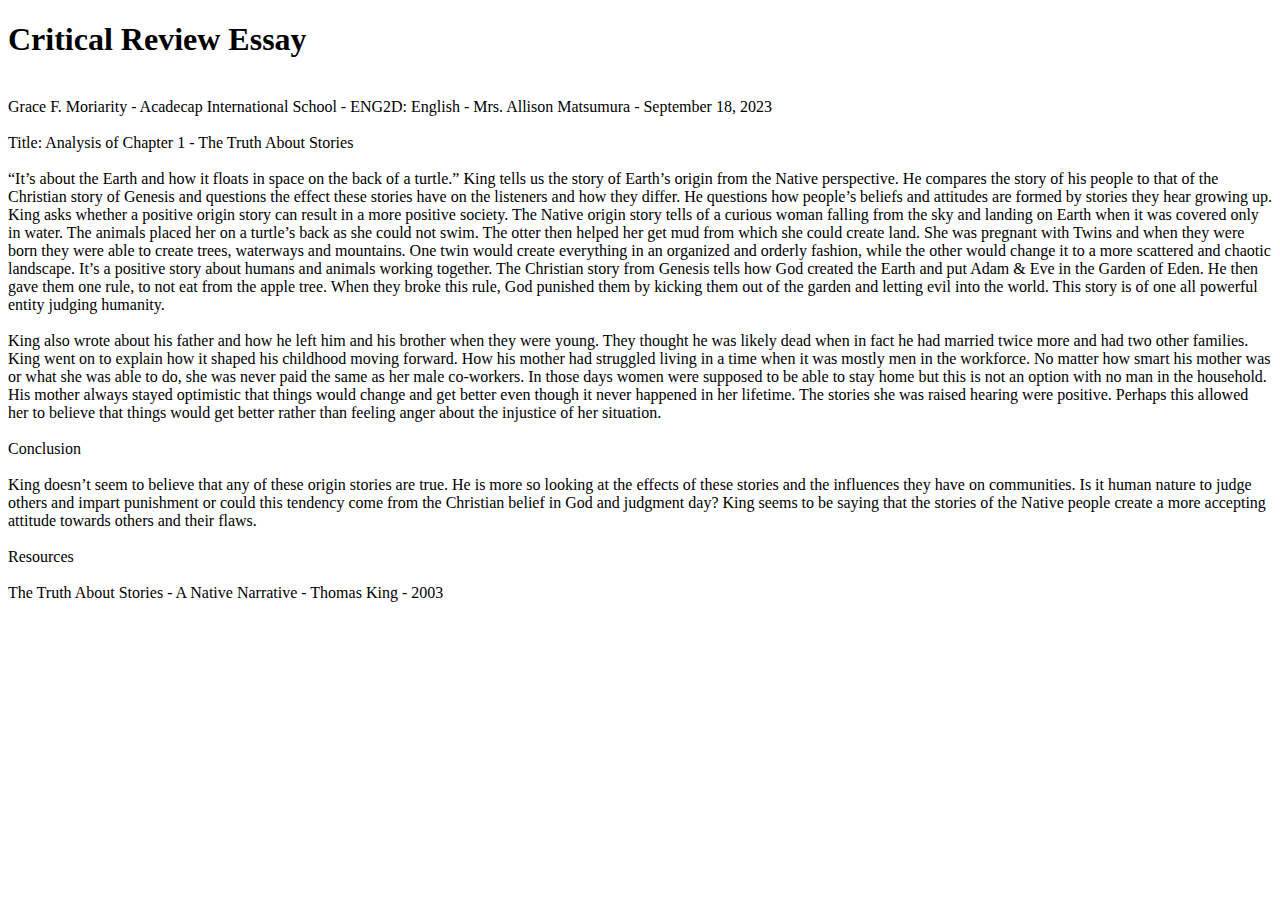
<file: Critical Review Essay.html>
<!DOCTYPE html>

<body>
    <h1>Critical Review Essay</h1>
</body>
<p> 
    <br> Grace F. Moriarity  -  Acadecap International School  -  ENG2D: English  -  Mrs. Allison Matsumura  -  September 18, 2023
    <br>
    <br> Title: Analysis of Chapter 1 - The Truth About Stories
    <br>
    <br>“It’s about the Earth and how it floats in space on the back of a turtle.” King tells us the story of Earth’s origin from the Native perspective. He compares the story of his people to that of the Christian story of Genesis and questions the effect these stories have on the listeners and how they differ. He questions how people’s beliefs and attitudes are formed by stories they hear growing up. King asks whether a positive origin story can result in a more positive society.
The Native origin story tells of a curious woman falling from the sky and landing on Earth when it was covered only in water. The animals placed her on a turtle’s back as she could not swim. The otter  then helped her get mud from which she could create land. She was pregnant with Twins and when they were born they were able to create trees, waterways and mountains. One twin would create everything in an organized and orderly fashion, while the other would change it to a more scattered and chaotic landscape. It’s a positive story about humans and animals working together.
The Christian story from Genesis tells how God created the Earth and put Adam & Eve in the Garden of Eden. He then gave them one rule, to not eat from the apple tree. When they broke this rule, God punished them by kicking them out of the garden and letting evil into the world. This story is of one all powerful entity judging humanity.
<br>
<br> King also wrote about his father and how he left him and his brother when they were young. They thought he was likely dead when in fact he had married twice more and had two other families. King went on to explain how it shaped his childhood moving forward. How his mother had struggled living in a time when it was mostly men in the workforce. No matter how smart his mother was or what she was able to do, she was never paid the same as her male co-workers. In those days women were supposed to be able to stay home but this is not an option with no man in the household. His mother always stayed optimistic that things would change and get better even though it never happened in her lifetime. The stories she was raised hearing were positive. Perhaps this allowed her to believe that things would get better rather than feeling anger about the injustice of her situation.
<br>
<br>Conclusion 
<br>
<br>King doesn’t seem to believe that any of these origin stories are true. He is more so looking at the effects of these stories and the influences they have on communities. Is it human nature to judge others and impart punishment or could this tendency come from the Christian belief in God and judgment day? King seems to be saying that the stories of the Native people create a more accepting attitude towards others and their flaws.
<br>
<br>Resources
<br>
<br>The Truth About Stories - A Native Narrative - Thomas King - 2003
<br>
</p>
</file>
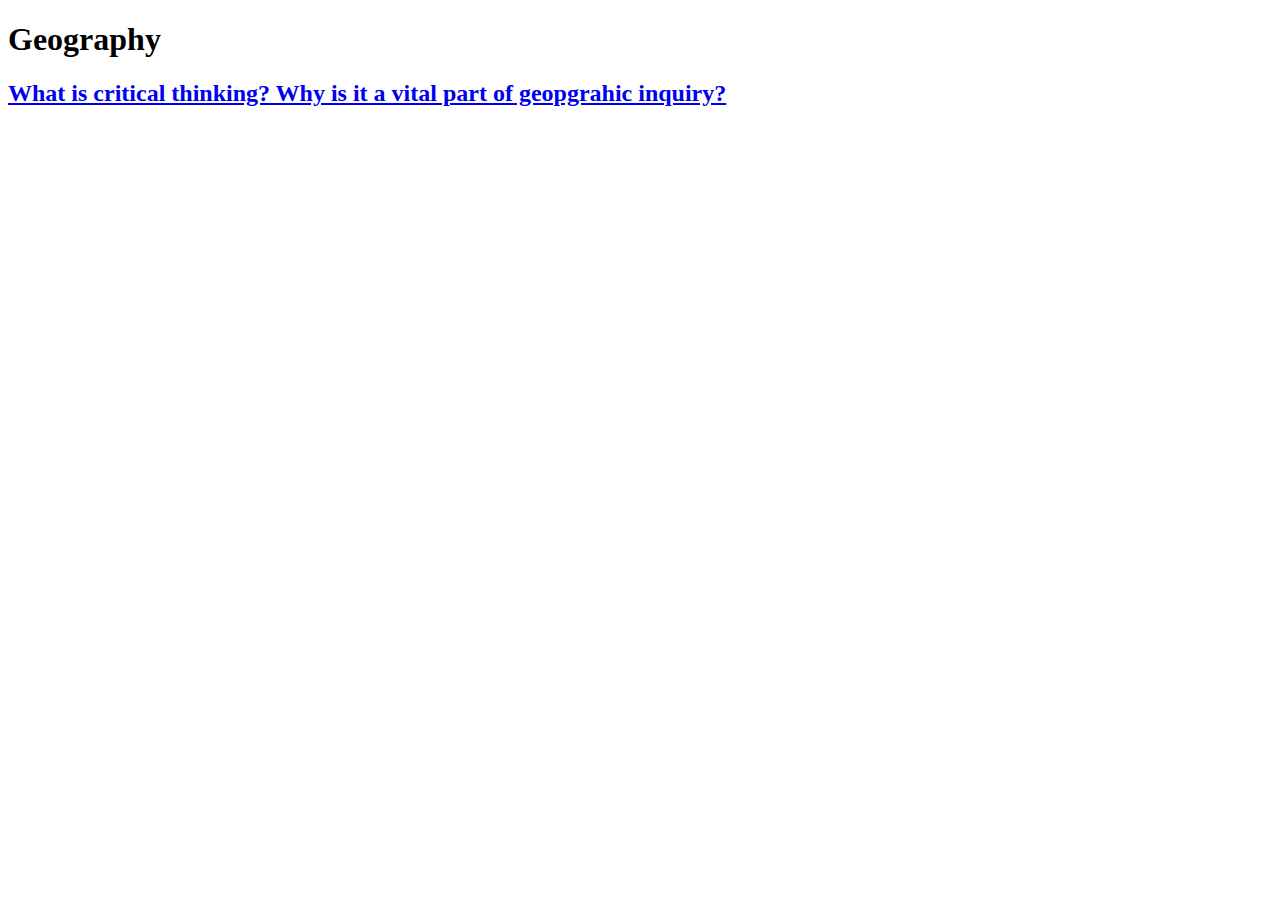
<file: Geography.html>
<!DOCTYPE html>

<body>
    <h1>Geography</h1>
</body>
<h2><a href="8 What is critical thinking_ Why is it a v">What is critical thinking?  
    Why is it a vital part of geopgrahic inquiry?</a></h2>
</file>
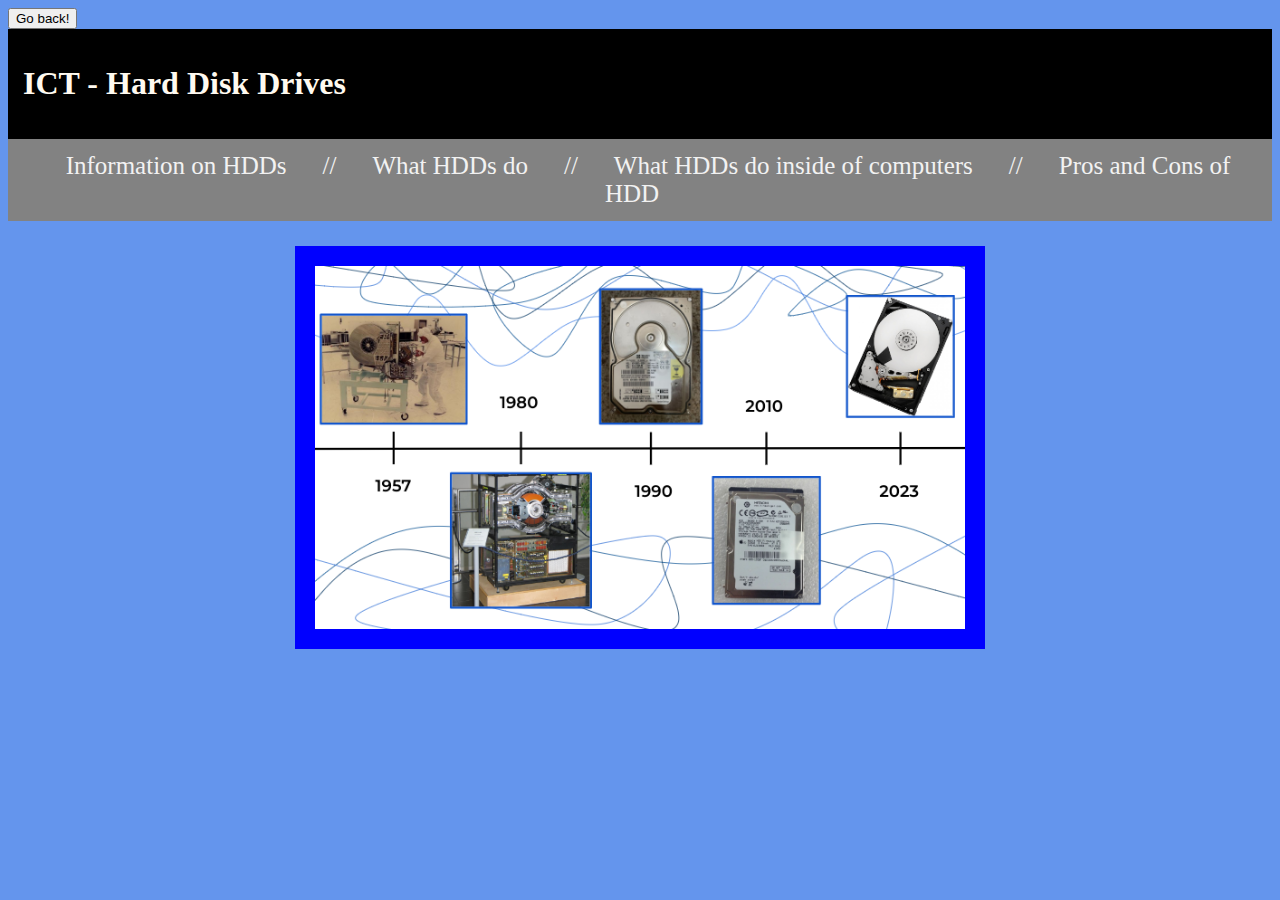
<file: ICT.html>
<!DOCTYPE html>
<form>
    <input type="button" value="Go back!" onclick="history.back()">
   </form>
<html>
<head>
    <title>ICT</title>
    <link rel="stylesheet" href="ICT.css">
</head>
<body>
<div class="title">
    <h1>ICT - Hard Disk Drives</h1>
</div>
<div class="topnav">
<div>
    <a href="information.html"> Information on HDDs</a>
    <span>//</span>
    <a href="What it does.html"> What HDDs do</a>
    <span>//</span>
    <a href="What it does inside of a computer.html"> What HDDs do inside of computers</a>
    <span>//</span>
    <a href="Pros and Cons of HDD.html"> Pros and Cons of HDD</a>
</div>
</div>
    <div class="midile"> 
        <div>
<img src="Screenshot 2023-10-04 9.45.00 AM.png" width="650">
        </div>   
    </div>
</body>
</html>
</file>
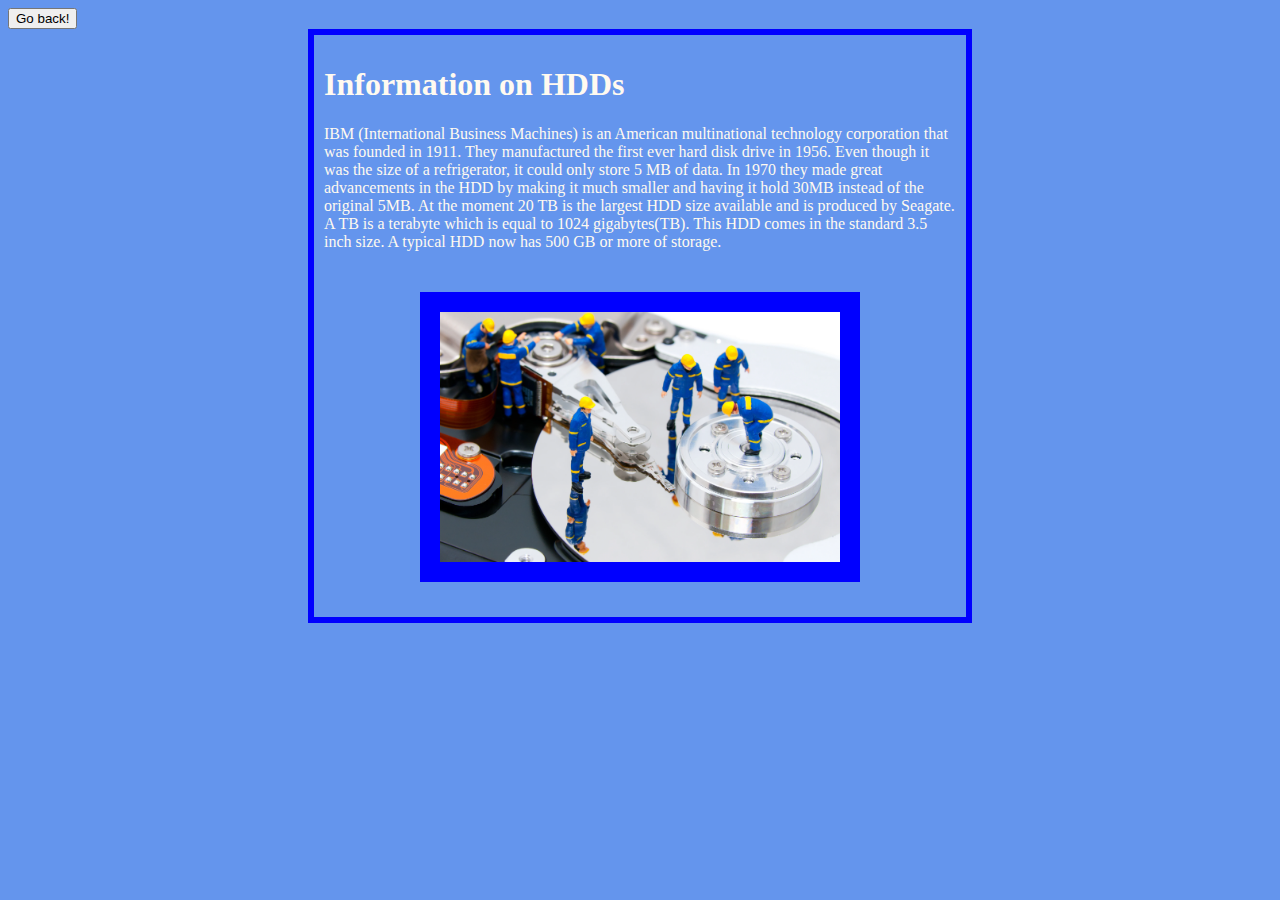
<file: information.html>
<!DOCTYPE html>
<form>
    <input type="button" value="Go back!" onclick="history.back()">
   </form>
<head>
    <link rel="stylesheet" href="ICT.css">
</head>
<body>
<div class=" flex">
    <div class="blok">
        <h1>Information on HDDs</h1>
<p> 
    IBM (International Business Machines) is an American multinational technology corporation that was founded in 1911. They manufactured the first ever hard disk drive in 1956. Even though it was the size of a refrigerator, it could only store 5 MB of data. In 1970 they made great advancements in the HDD by making it much smaller and having it hold 30MB instead of the original 5MB. At the moment 20 TB is the largest HDD size available and is produced by Seagate. A TB is a terabyte which is equal to 1024 gigabytes(TB). This HDD comes in the standard 3.5 inch size. A typical HDD now has 500 GB or more of storage.
</p>
<div class="midile"> 
    <img src="Screenshot 2023-10-31 9.33.05 AM.png" width="400">
</div>
    </div>   
</div>
</body>
</file>
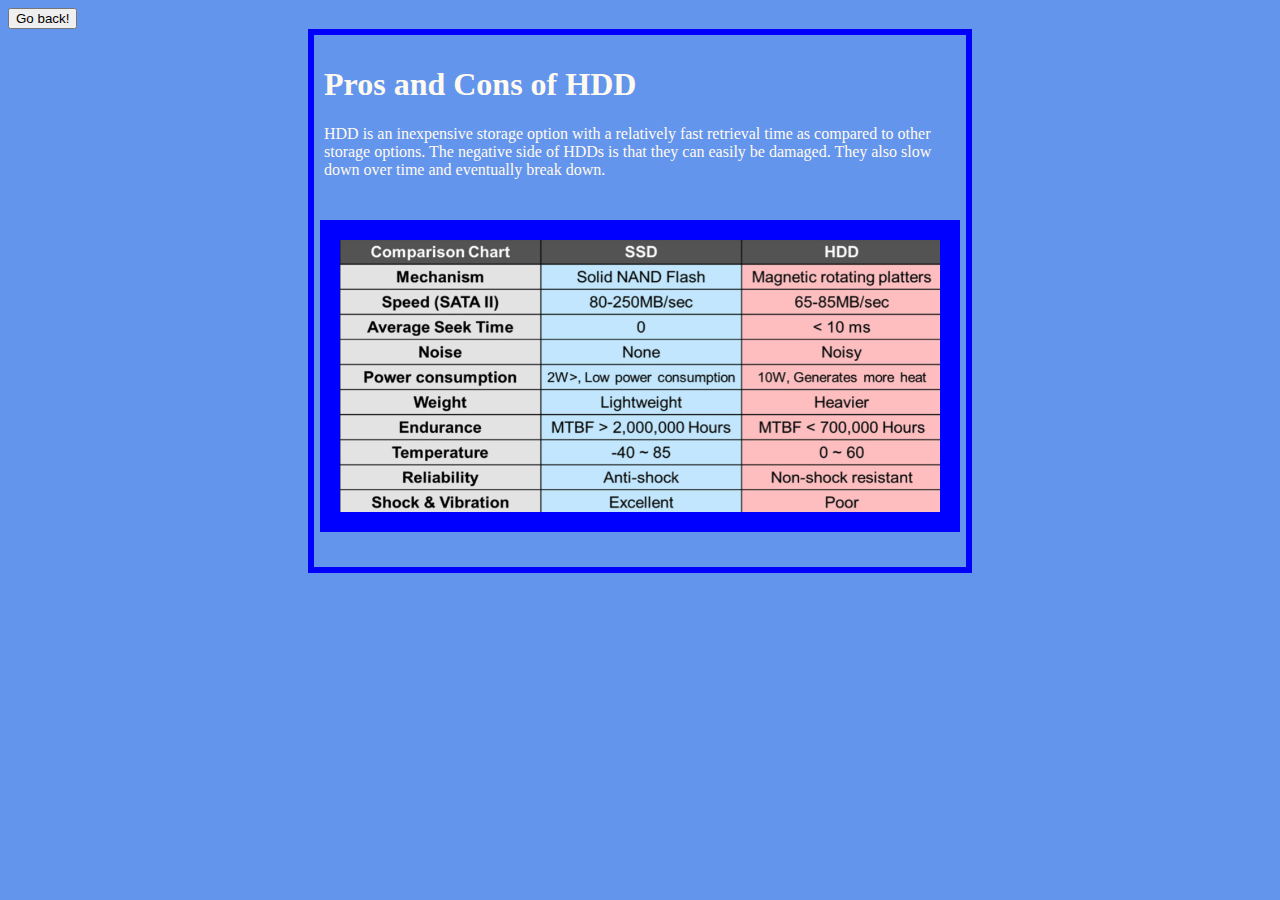
<file: Pros and Cons of HDD.html>
<!DOCTYPE html>
<form>
    <input type="button" value="Go back!" onclick="history.back()">
   </form>
<head>
    <link rel="stylesheet" href="ICT.css">
</head>
<body>
<div class=" flex">
    <div class="blok">
    <h1>Pros and Cons of HDD</h1>
<p> 
    HDD is an inexpensive storage option with a relatively fast retrieval time as compared to other storage options. The negative side of HDDs is that they can easily be damaged. They also slow down over time and eventually break down.

</p>
<div class="midile"> 
    <img src="image0 (3).jpeg" width="600">
</div>
    </div>   
</div>
</body>
</file>
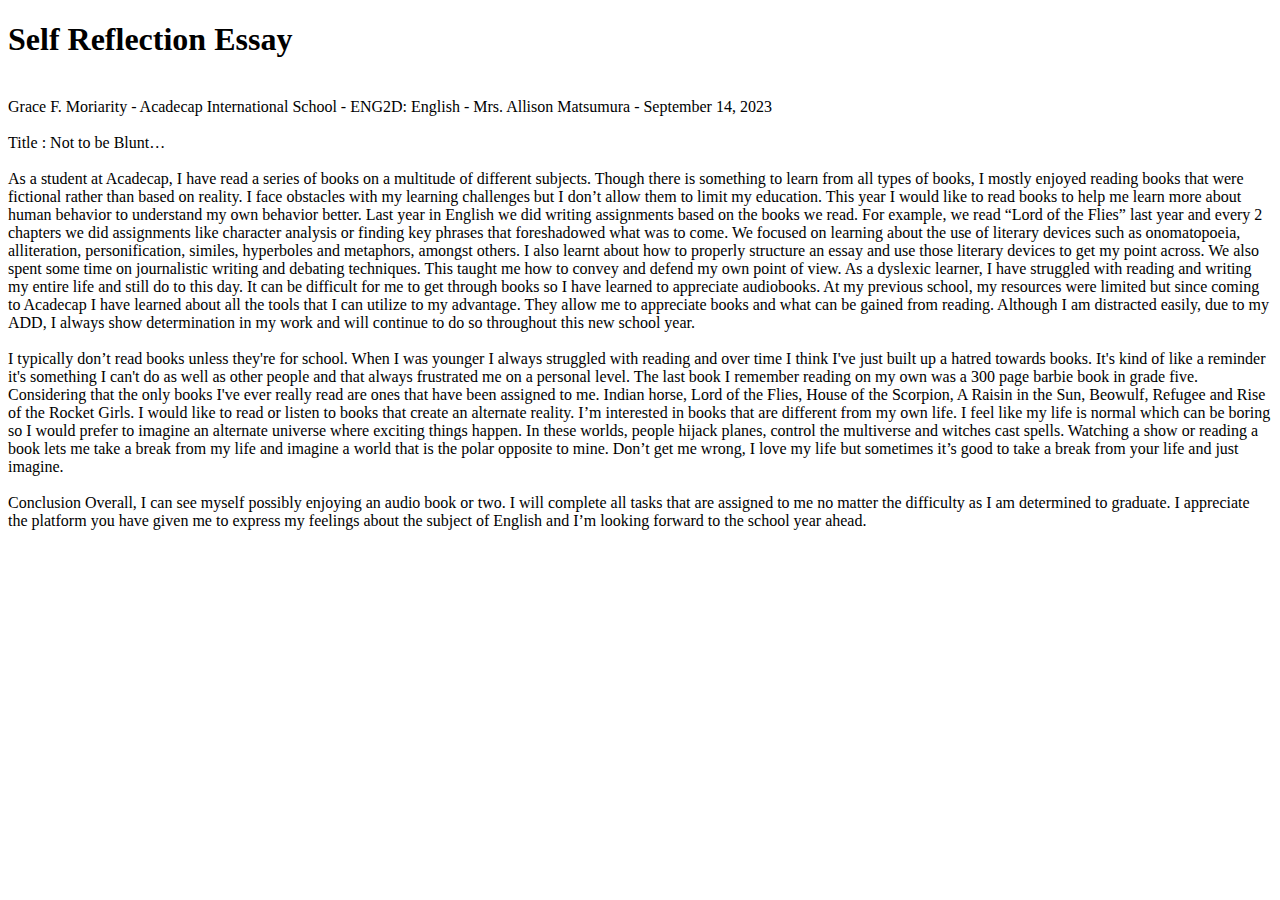
<file: Self Reflection Essay.html>
<!DOCTYPE html>

<body>
    <h1>Self Reflection Essay</h1>
</body>
<p> 
<br>    Grace F. Moriarity  -  Acadecap International School  -  ENG2D: English  - Mrs. Allison Matsumura  -   September 14, 2023
<br>

    <br> Title : Not to be Blunt…
    <br>
        <br> As a student at Acadecap, I have read a series of books on a multitude of different subjects. Though there is something to learn from all types of books, I mostly enjoyed reading books that were fictional rather than based on reality. I face obstacles with my learning challenges but I don’t allow them to limit my education. This year I would like to read books to help me learn more about human behavior to understand my own behavior better. 
           Last year in English we did writing assignments based on the books we read. For example, we read “Lord of the Flies” last year and every 2 chapters we did assignments like character analysis or finding key phrases that foreshadowed what was to come. We focused on learning about the use of literary devices such as onomatopoeia, alliteration,  personification, similes, hyperboles and metaphors, amongst others. I also learnt about how to properly structure an essay and use those literary devices to get my point across. We also spent some time on journalistic writing and debating techniques. This taught me how to convey and defend my own point of view.
            As a dyslexic learner, I have struggled with reading and writing my entire life and still do to this day. It can be difficult for me to get through books so I have learned to appreciate audiobooks. At my previous school, my resources were limited but since coming to Acadecap I have learned about all the tools that I can utilize to my advantage. They allow me to appreciate books and what can be gained from reading. Although I am distracted easily, due to my ADD, I always show determination in my work and will continue to do so throughout this new school year. 
            <br>

         <br>  I typically don’t read books unless they're for school. When I was younger I always struggled with reading and over time I think I've just built up a hatred towards books. It's kind of like a reminder it's something I can't do as well as other people and that always frustrated me on a personal level. The last book I remember reading on my own was a 300 page barbie book in grade five. Considering that the only books I've ever really read are ones that have been assigned to me. Indian horse, Lord of the Flies, House of the Scorpion, A Raisin in the Sun, Beowulf, Refugee and Rise of the Rocket Girls.
           I would like to read or listen to books that create an alternate reality. I’m interested in books that are different from my own life. I feel like my life is normal which can be boring so I would prefer to imagine an alternate universe where exciting things happen. In these worlds, people hijack planes, control the multiverse and witches cast spells. Watching a show or reading a book lets me take a break from my life and imagine a world that is the polar opposite to mine. Don’t get me wrong, I love my life but sometimes it’s good to take a break from your life and just imagine.   
<br>
    <br>       Conclusion
            Overall, I can see myself possibly enjoying an audio book or two. I will complete all tasks that are assigned to me no matter the difficulty as I am determined to graduate. I appreciate the platform you have given me to express my feelings about the subject of English and I’m looking forward to the school year ahead.
    <br>


</p>
</file>
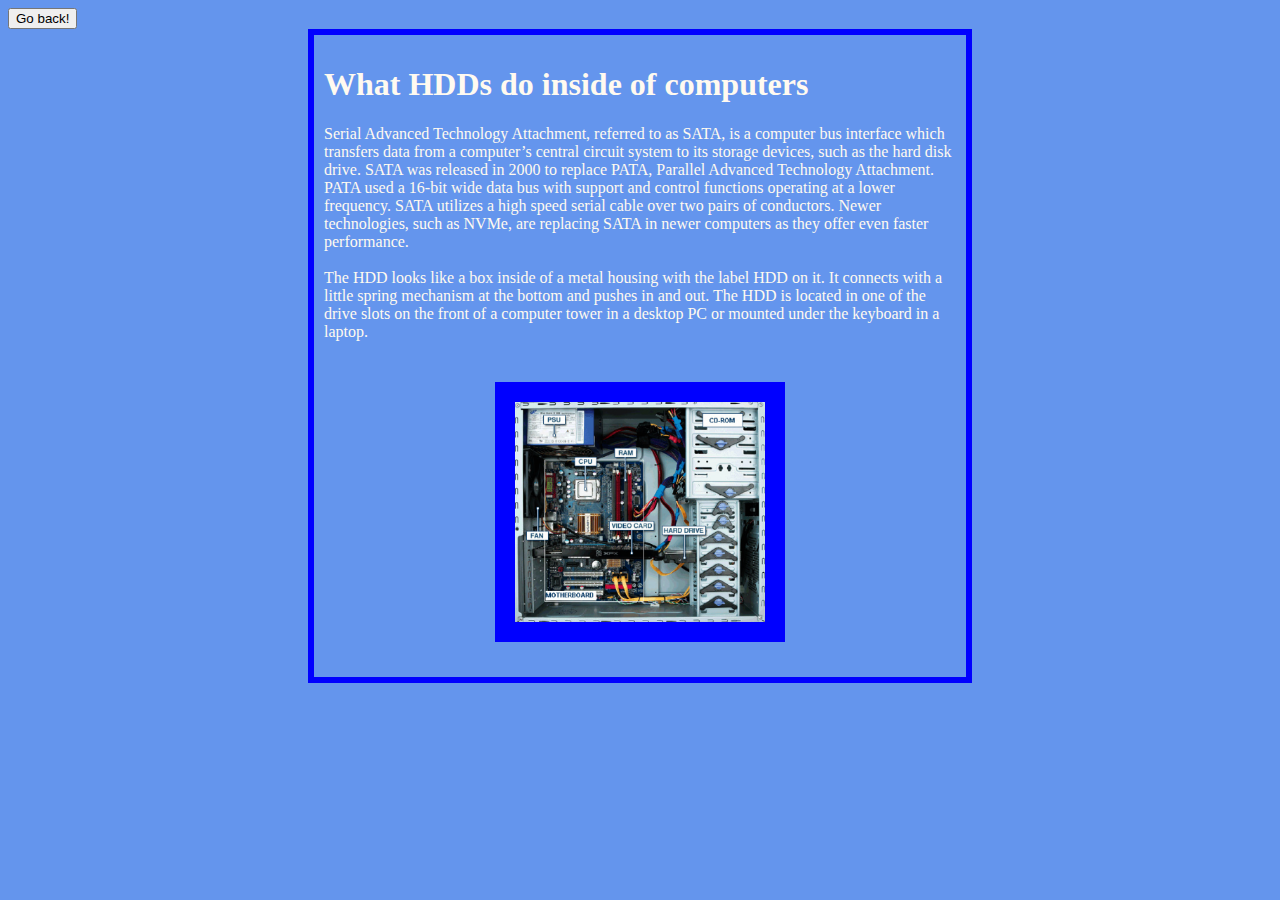
<file: What it does inside of a computer.html>
<!DOCTYPE html>
<form>
    <input type="button" value="Go back!" onclick="history.back()">
   </form>
<head>
    <link rel="stylesheet" href="ICT.css">
</head>
<body>
<div class=" flex">
    <div class="blok">
        <h1>What HDDs do inside of computers</h1> 
<p> 
    Serial Advanced Technology Attachment, referred to as SATA, is a computer bus interface which transfers data from a computer’s central circuit system to its storage devices, such as the hard disk drive. SATA was released in 2000 to replace PATA, Parallel Advanced Technology Attachment. PATA used a 16-bit wide data bus with support and control functions operating at a lower frequency. SATA utilizes a high speed serial cable over two pairs of conductors. Newer technologies, such as NVMe, are replacing SATA in newer computers as they offer even faster performance.
<br>
    <br> The HDD looks like a box inside of a metal housing with the label HDD on it. It connects with a little spring mechanism at the bottom and pushes in and out. The HDD is located in one of the drive slots on the front of a computer tower in a desktop PC or mounted under the keyboard in a laptop.

</p>
<div class="midile"> 
    <img src="Screenshot 2023-10-31 9.36.58 AM.png" width="250">
</div>
    </div>
</div>
</body>
</file>
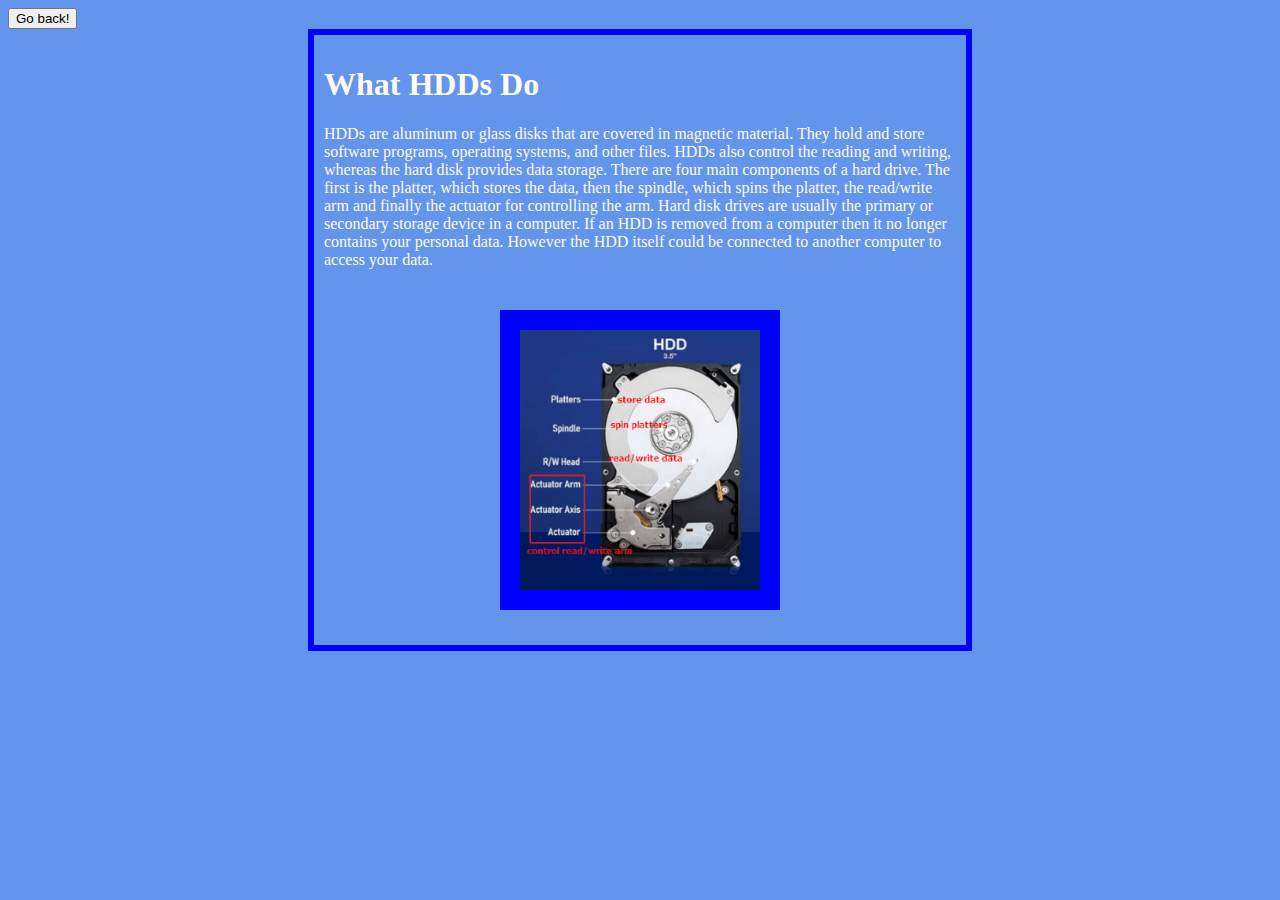
<file: What it does.html>
<!DOCTYPE html>
<form>
    <input type="button" value="Go back!" onclick="history.back()">
   </form>
<head>
    <link rel="stylesheet" href="ICT.css">
</head>
<body>
<div class=" flex">
    <div class="blok">
        <h1>What HDDs Do</h1>  
<p>
    HDDs are aluminum or glass disks that are covered in magnetic material.  They hold and store software programs, operating systems, and other files. HDDs also control the reading and writing, whereas the hard disk provides data storage. There are four main components of a hard drive. The first is the platter, which stores the data, then the spindle, which spins the platter, the read/write arm and finally the actuator for controlling the arm. Hard disk drives are usually the primary or secondary storage device in a computer. If an HDD is removed from a computer then it no longer contains your personal data. However the HDD itself could be connected to another computer to access your data.
</p>
<div class="midile"> 
    <img src="Screenshot 2023-10-27 9.56.05 AM.png" width="240">
</div>
    </div>   
</div>
</body>
</file>
<file: ICT.css>
body{
    background-color: cornflowerblue;
    color: floralwhite;
}
.title{
    background-color: black;
    color: floralwhite;
    padding: 15px;
    font-weight: dark;
}
.midile{
    display: flex;  
    justify-content: center; 
}
img{
  border: 20px solid blue;
  margin: 25px;
}
.left{ 
    float: left;
    width: 15%;
}
.right { 
    float:left;
    width: 15%;
}
/* Add a black background color to the top navigation */
.topnav {
    background-color: #828282;
    overflow: hidden;
    text-align: center;
    padding: 13px;
  }
  
  /* Style the links inside the navigation bar */
  .topnav a {
    color: #f2f2f2;
    text-align: center;
    padding: 14px 16px;
    text-decoration: none;
    font-size: 25px;
  }
  .topnav span {
    color: #f2f2f2;
    text-align: center;
    padding: 14px 16px;
    text-decoration: none;
    font-size: 25px;
  }
  
  /* Change the color of links on hover */
  .topnav a:hover {
    background-color: rgb(46, 46, 46);
    color: rgb(82, 235, 217);
  }
  
  /* Add a color to the active/current link */
  .topnav a.active {
    background-color: #2004aa;
    color: white;
  }/* Add a black background color to the top navigation */
.topnav {
    background-color: #828282;
    overflow: hidden;
  }
  
  /* Style the links inside the navigation bar */
  .topnav a {
    color: #f2f2f2;
    text-align: center;
    padding: 14px 16px;
    text-decoration: none;
    font-size: 25px;
  }
  .topnav span {
    color: #f2f2f2;
    text-align: center;
    padding: 14px 16px;
    text-decoration: none;
    font-size: 25px;
  }
  
  /* Change the color of links on hover */
  .topnav a:hover {
    background-color: rgb(46, 46, 46);
    color: rgb(82, 235, 217);
  }
  
  /* Add a color to the active/current link */
  .topnav a.active {
    background-color: #2004aa;
    color: white;
  }
.flex{
  display: flex;
  width: 100%;
  justify-content: center;
}
.blok{
  width: 50%;
  min-width: 400px;
  padding: 10px;
border: 6px solid blue;
}
</file>
